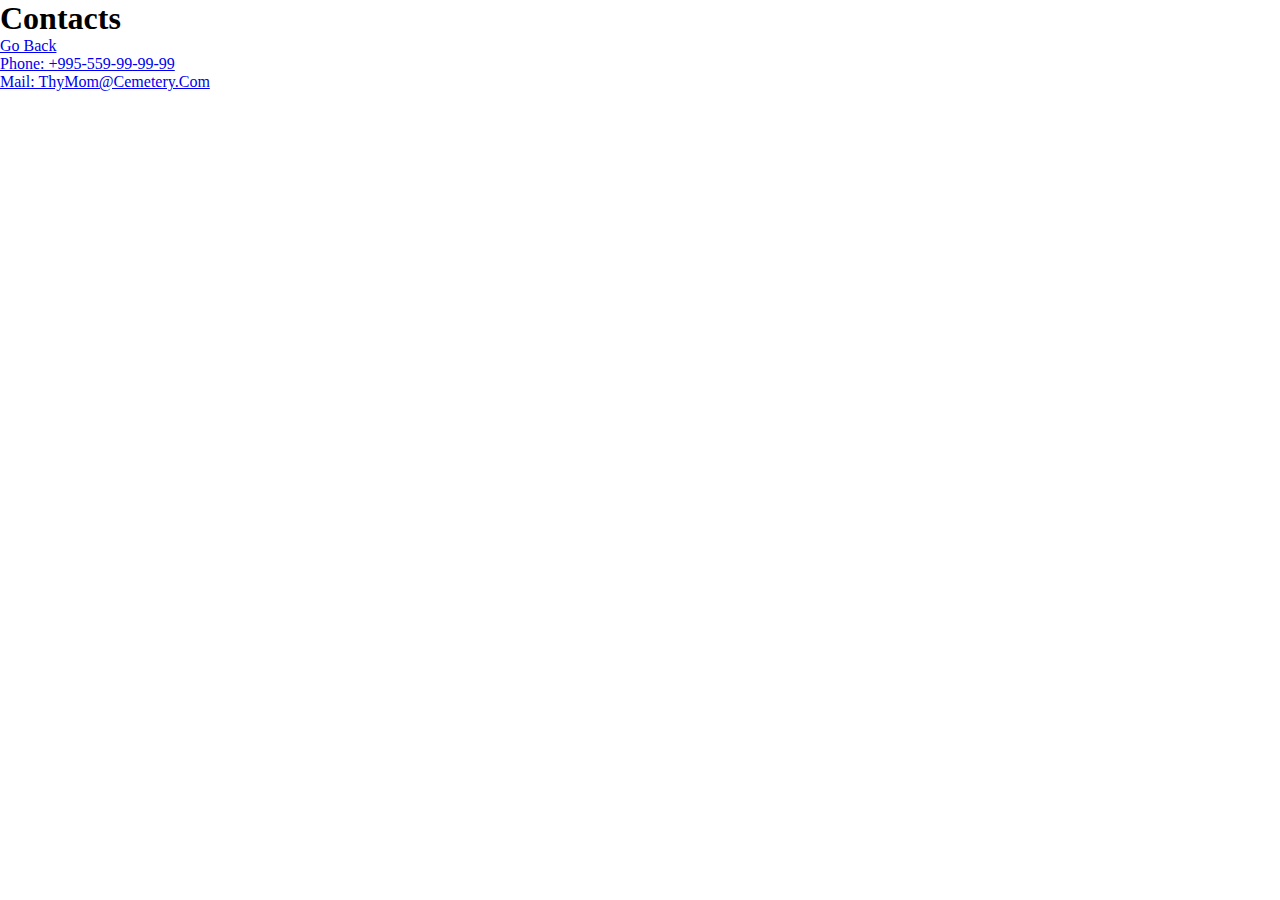
<file: pages/contact.html>
<!DOCTYPE html>
<html lang="en">
  <head>
    <title>Contacts</title>
    <meta charset="UTF-8">
    <meta name="viewport" content="width=device-width, initial-scale=1">
    <link href="../css/style.css" rel="stylesheet">
  </head>
  <body>
    <h1>Contacts</h1>
    <a href="../index.html">Go Back</a>
    <ul>
      <li> <a href="tela:+995-559-559-559">Phone: +995-559-99-99-99 </a></li>
      <li><a href="mailto:ThyMom@Cemetery.com">Mail: ThyMom@Cemetery.Com</a></li>
    
    </ul>
  </body>
</html>
</file>
<file: css/style.css>
* {
  margin: 0px;
  padding: 0px;
  box-sizing: border-box;
}

ul li {
  list-style-type: none;
}

/*# sourceMappingURL=style.css.map */
</file>
